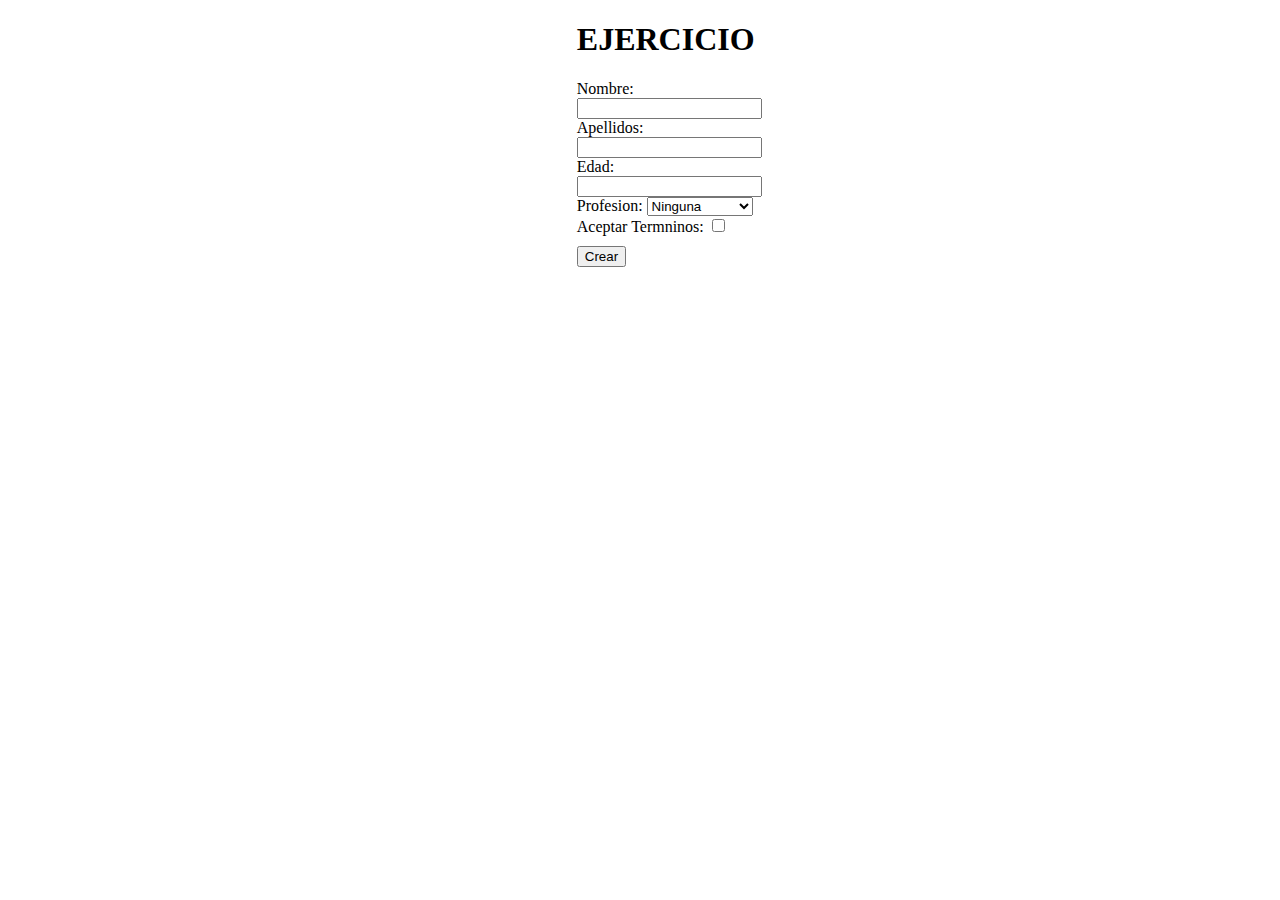
<file: Tema4/index.html>
<!DOCTYPE html>
<html>
	<head lang="es_ES">
		    <meta charset="UTF-8">
		    <title>EJERCICIO</title>
		    <link rel="stylesheet" href="index.css">
		    <script src="ejercicio.js" cache="false"></script>
	</head>

	<body>

		<div>

			<div class="formulario">
				<h1>EJERCICIO</h1>
				<form id="formularioCrearUsuario" action="" method="POST">

					<div class="elemento">
						<label for="nombre" class="etiqueta">Nombre:</label>
						<input id="nombre"></input>
						<div id="erroresNombre" class="error">

						</div>
					</div>

					<div class="elemento">
						<label for="apellidos" class="etiqueta">Apellidos:</label>
						<input id="apellidos"></input>
						<div id="erroresApellidos" class="error">

						</div>
					</div>

					<div class="elemento">
						<label for="edad" class="etiqueta">Edad:</label>
						<input id="edad"></input>
						<div id="erroresEdad" class="error">

						</div>	
					</div>

					<div class="elemento">
						<label for="profesion" class="etiqueta">Profesion:</label>
						<select id="profesion">
							<option>Ninguna</option>
							<option>Profesor</option>
							<option>Limpiador</option>
							<option>Administrador</option>
							<option>Recepcionista</option>
						</select>
					</div>

					<div class="elemento">
						<label for="terminos" class="etiqueta">Aceptar Termninos:</label>
						<input type="checkbox" id="terminos" value="1" />
						<div id="erroresTerminos" class="error">

						</div>	
					</div>

					<div class="boton">
						<input type="submit" value="Crear"></button>	
					</div>

				</form>




			</div>
				<div id="nombreusuario">
					
				</div>
				<div id="apellidosusuario">
					
				</div>
				<div id="edadusuario">
					
				</div>
				<div id="profesionusuario">
					
				</div>			
		</div>

	</body>
</html>
</file>
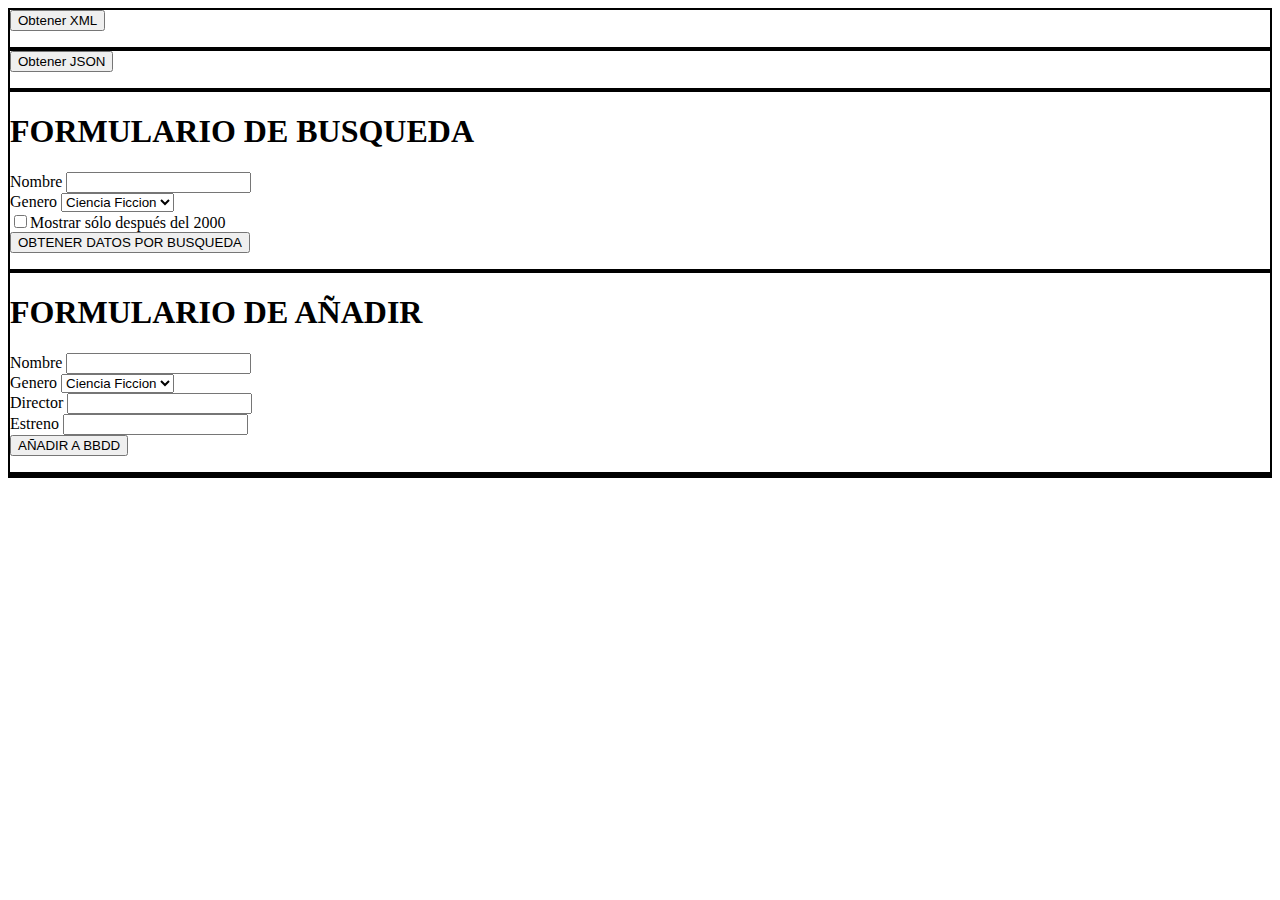
<file: Tema5Tarea1/index.html>
<html lang="es">
	<head>
		<meta http-equiv="Content-type" content="text/html; charset=UTF-8" />
		<title>Tarea</title>
		<link rel="stylesheet" href="css.css">
		<script src="funciones.js" defer></script>
		<script src="https://code.jquery.com/jquery-1.12.4.min.js" defer></script>
	</head>

	<body>
		<div id="spinner">
		</div>
		<div>
			<form id="formularioXML" action="">
				<input type="submit" id="botonSubmitXML" value="Obtener XML">
			</form>
		</div>

		<div>
			<form id="formularioJSON" action="">
				<input type="submit" id="botonSubmitJSON" value="Obtener JSON">
			</form>
		</div>
		<div>
		    <h1>FORMULARIO DE BUSQUEDA</h1>
		    <form id="formularioBusqueda" action="">
		    <div>
		        <label for="nombre">Nombre</label>
		        <input type="text" value="" name="nombre" id="nombre" />
		    </div>    
		    <div>
		    	<label for="genero">Genero</label>
		    	<select id="genero" name="genero">
		    		<option value="ciencia ficcion">Ciencia Ficcion</option>
		    		<option value="fantasia">Fantasia</option>
		    		<option value="suspense">Suspense</option>
		    		<option value="accion">Accion</option>
		    		<option value="">No Importa</option>
		    	</select>
		    </div>
		    <div>
				<input type="checkbox" name="check" id="check">Mostrar sólo después del 2000<br>	   	
		    </div>	
		    <input type="submit" id="botonBusqueda" value="OBTENER DATOS POR BUSQUEDA" />
		    </form>
		</div>
		<div>
		    <h1>FORMULARIO DE AÑADIR</h1>
		    <form id="formularioAñadir" action="">
		    <div>
		        <label for="nombre2">Nombre</label>
		        <input type="text" value="" name="nombre2" id="nombre2" />
		    </div>    
		    <div>
		    	<label for="genero2">Genero</label>
		    	<select id="genero2" name="genero2">
		    		<option value="Ciencia Ficción">Ciencia Ficcion</option>
		    		<option value="Fantasía">Fantasia</option>
		    		<option value="Suspense">Suspense</option>
		    		<option value="Acción">Accion</option>
		    		<option value="">No Importa</option>
		    	</select>    	
		    </div>
		    <div>
		        <label for="director">Director</label>
		        <input type="text" value="" name="director" id="director" />
		    </div> 
		    <div>
		        <label for="estreno">Estreno</label>
		        <input type="text" value="" name="estreno" id="estreno" />
		    </div> 		    		    
		    <input type="submit" id="botonAñadir" value="AÑADIR A BBDD" />
		    </form>
		</div>		
		<div id="resultado">

		</div>		
	</body>
</html>
</file>
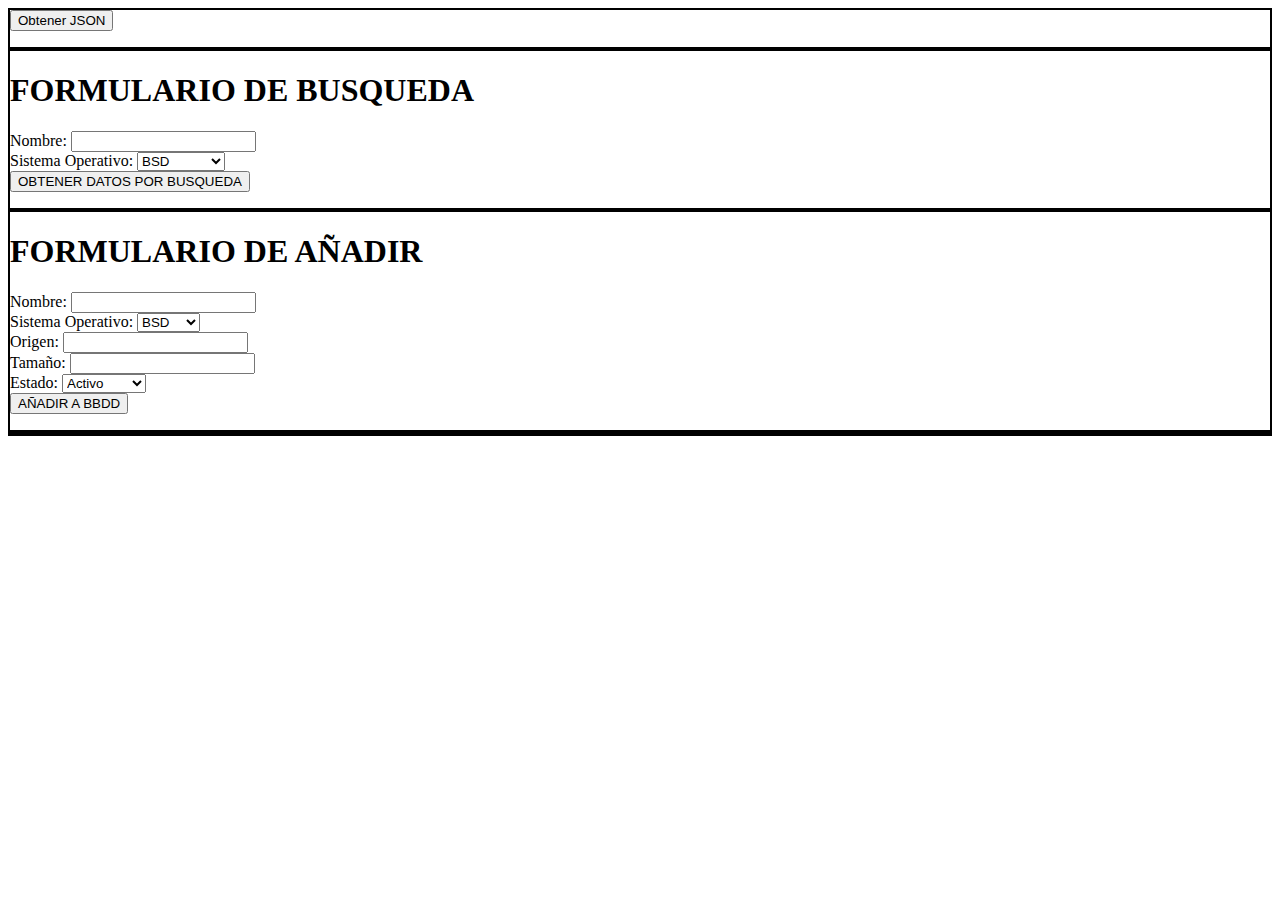
<file: Tema5Tarea2/index.html>
<html lang="es">
	<head>
		<meta http-equiv="Content-type" content="text/html; charset=UTF-8" />
		<title>Tarea</title>
		<link rel="stylesheet" href="css.css">
		<script src="https://ajax.googleapis.com/ajax/libs/jquery/3.2.1/jquery.min.js" defer></script>
		<script src="funciones.js" defer></script>
	</head>

	<body>
		<div id="spinner">
		</div>

		<div>
			<form id="formularioJSON" action="">
				<input type="submit" id="botonSubmitJSON" value="Obtener JSON">
			</form>
		</div>
		<div>
		    <h1>FORMULARIO DE BUSQUEDA</h1>
		    <form id="formularioBusqueda" action="">
		    <div>
		        <label for="nombre">Nombre:</label>
		        <input type="text" value="" name="nombre" id="nombre" />
		    </div>    
		    <div>
		    	<label for="so">Sistema Operativo:</label>
		    	<select id="so" name="so">
		    		<option value="BSD">BSD</option>
		    		<option value="Linux">Linux</option>
		    		<option value="Solaris">Solaris</option>
		    		<option value="">No Importa</option>
		    	</select>
		    </div>
		    <input type="submit" id="botonBusqueda" value="OBTENER DATOS POR BUSQUEDA" />
		    </form>
		</div>
		<div>
		    <h1>FORMULARIO DE AÑADIR</h1>
		    <form id="formularioAñadir" action="">
		    <div>
		        <label for="nombre2">Nombre:</label>
		        <input type="text" value="" name="nombre2" id="nombre2" />
		        <div class="divErrores">
                    
                </div>		        
		    </div>    

		    <div>
		    	<label for="so2">Sistema Operativo:</label>
		    	<select id="so2" name="genero2">
		    		<option value="BSD">BSD</option>
		    		<option value="Linux">Linux</option>
		    		<option value="Solaris">Solaris</option>
		    	</select>    	
		    </div>
		    <div>
		        <label for="origen">Origen:</label>
		        <input type="text" value="" name="origen" id="origen" />
		        <div class="divErrores">
                    
                </div>	
		    </div> 
	    
		    <div>
		        <label for="tamaño">Tamaño:</label>
		        <input type="text" value="" name="tamaño" id="tamaño" />
                <div class="divErrores">
                    
                </div>			        
		    </div>

		    <div>
		    	<label for="estado">Estado:</label>
		    	<select id="estado" name="estado">
		    		<option value="Activo">Activo</option>
		    		<option value="Durmiente">Durmiente</option>
		    	</select>  
		    </div> 		 		    		    
		    <input type="submit" id="botonAñadir" value="AÑADIR A BBDD" />
		    </form>
		</div>		
		<div id="resultado">

		</div>		
	</body>
</html>
</file>
<file: Tema4/index.css>
.formulario{
    width:10%;
    margin:auto;
}

.elemento{
	width:200px;
}

.etiqueta{
	width:200px;
}

.boton{
	width: 100%;
    display: flex;
    justify-content: flex-start;
    margin-top:10px;
}

.error{
	color:red;
}

.inputErroneo{
    border:1px solid red;
    color:white;
    background-color: pink;
}

.inputCorrecto{
    border:1px solid green;
    color:white;
    background-color: aquamarine;
}
</file>
<file: Tema5Tarea1/css.css>
body>div{
    border:2px solid black;
}

#spinner {

  color: black;
  font-size: 20px;
  margin: 100px auto;
  border-radius: 50%;
  position: relative;
    border:0px;
    width: 40px;
    height: 40px;
    position: fixed;
    left:50%;
    top:50%;
    text-align: center;
    display: none;
    z-index: -1;
  -webkit-animation: load4 1.3s infinite linear;
  animation: load4 1.3s infinite linear;
  -webkit-transform: translateZ(0);
  -ms-transform: translateZ(0);
  transform: translateZ(0);
}
@-webkit-keyframes load4 {
  0%,
  100% {
    box-shadow: 0 -3em 0 0.2em, 2em -2em 0 0em, 3em 0 0 -1em, 2em 2em 0 -1em, 0 3em 0 -1em, -2em 2em 0 -1em, -3em 0 0 -1em, -2em -2em 0 0;
  }
  12.5% {
    box-shadow: 0 -3em 0 0, 2em -2em 0 0.2em, 3em 0 0 0, 2em 2em 0 -1em, 0 3em 0 -1em, -2em 2em 0 -1em, -3em 0 0 -1em, -2em -2em 0 -1em;
  }
  25% {
    box-shadow: 0 -3em 0 -0.5em, 2em -2em 0 0, 3em 0 0 0.2em, 2em 2em 0 0, 0 3em 0 -1em, -2em 2em 0 -1em, -3em 0 0 -1em, -2em -2em 0 -1em;
  }
  37.5% {
    box-shadow: 0 -3em 0 -1em, 2em -2em 0 -1em, 3em 0em 0 0, 2em 2em 0 0.2em, 0 3em 0 0em, -2em 2em 0 -1em, -3em 0em 0 -1em, -2em -2em 0 -1em;
  }
  50% {
    box-shadow: 0 -3em 0 -1em, 2em -2em 0 -1em, 3em 0 0 -1em, 2em 2em 0 0em, 0 3em 0 0.2em, -2em 2em 0 0, -3em 0em 0 -1em, -2em -2em 0 -1em;
  }
  62.5% {
    box-shadow: 0 -3em 0 -1em, 2em -2em 0 -1em, 3em 0 0 -1em, 2em 2em 0 -1em, 0 3em 0 0, -2em 2em 0 0.2em, -3em 0 0 0, -2em -2em 0 -1em;
  }
  75% {
    box-shadow: 0em -3em 0 -1em, 2em -2em 0 -1em, 3em 0em 0 -1em, 2em 2em 0 -1em, 0 3em 0 -1em, -2em 2em 0 0, -3em 0em 0 0.2em, -2em -2em 0 0;
  }
  87.5% {
    box-shadow: 0em -3em 0 0, 2em -2em 0 -1em, 3em 0 0 -1em, 2em 2em 0 -1em, 0 3em 0 -1em, -2em 2em 0 0, -3em 0em 0 0, -2em -2em 0 0.2em;
  }
}
@keyframes load4 {
  0%,
  100% {
    box-shadow: 0 -3em 0 0.2em, 2em -2em 0 0em, 3em 0 0 -1em, 2em 2em 0 -1em, 0 3em 0 -1em, -2em 2em 0 -1em, -3em 0 0 -1em, -2em -2em 0 0;
  }
  12.5% {
    box-shadow: 0 -3em 0 0, 2em -2em 0 0.2em, 3em 0 0 0, 2em 2em 0 -1em, 0 3em 0 -1em, -2em 2em 0 -1em, -3em 0 0 -1em, -2em -2em 0 -1em;
  }
  25% {
    box-shadow: 0 -3em 0 -0.5em, 2em -2em 0 0, 3em 0 0 0.2em, 2em 2em 0 0, 0 3em 0 -1em, -2em 2em 0 -1em, -3em 0 0 -1em, -2em -2em 0 -1em;
  }
  37.5% {
    box-shadow: 0 -3em 0 -1em, 2em -2em 0 -1em, 3em 0em 0 0, 2em 2em 0 0.2em, 0 3em 0 0em, -2em 2em 0 -1em, -3em 0em 0 -1em, -2em -2em 0 -1em;
  }
  50% {
    box-shadow: 0 -3em 0 -1em, 2em -2em 0 -1em, 3em 0 0 -1em, 2em 2em 0 0em, 0 3em 0 0.2em, -2em 2em 0 0, -3em 0em 0 -1em, -2em -2em 0 -1em;
  }
  62.5% {
    box-shadow: 0 -3em 0 -1em, 2em -2em 0 -1em, 3em 0 0 -1em, 2em 2em 0 -1em, 0 3em 0 0, -2em 2em 0 0.2em, -3em 0 0 0, -2em -2em 0 -1em;
  }
  75% {
    box-shadow: 0em -3em 0 -1em, 2em -2em 0 -1em, 3em 0em 0 -1em, 2em 2em 0 -1em, 0 3em 0 -1em, -2em 2em 0 0, -3em 0em 0 0.2em, -2em -2em 0 0;
  }
  87.5% {
    box-shadow: 0em -3em 0 0, 2em -2em 0 -1em, 3em 0 0 -1em, 2em 2em 0 -1em, 0 3em 0 -1em, -2em 2em 0 0, -3em 0em 0 0, -2em -2em 0 0.2em;
  }
}
</file>
<file: Tema5Tarea2/css.css>
body>div{
    border:2px solid black;
}

#spinner {

  color: black;
  font-size: 20px;
  margin: 100px auto;
  border-radius: 50%;
  position: relative;
    border:0px;
    width: 40px;
    height: 40px;
    position: fixed;
    left:50%;
    top:50%;
    text-align: center;
    display: none;
    z-index: -1;
  -webkit-animation: load4 1.3s infinite linear;
  animation: load4 1.3s infinite linear;
  -webkit-transform: translateZ(0);
  -ms-transform: translateZ(0);
  transform: translateZ(0);
}
@-webkit-keyframes load4 {
  0%,
  100% {
    box-shadow: 0 -3em 0 0.2em, 2em -2em 0 0em, 3em 0 0 -1em, 2em 2em 0 -1em, 0 3em 0 -1em, -2em 2em 0 -1em, -3em 0 0 -1em, -2em -2em 0 0;
  }
  12.5% {
    box-shadow: 0 -3em 0 0, 2em -2em 0 0.2em, 3em 0 0 0, 2em 2em 0 -1em, 0 3em 0 -1em, -2em 2em 0 -1em, -3em 0 0 -1em, -2em -2em 0 -1em;
  }
  25% {
    box-shadow: 0 -3em 0 -0.5em, 2em -2em 0 0, 3em 0 0 0.2em, 2em 2em 0 0, 0 3em 0 -1em, -2em 2em 0 -1em, -3em 0 0 -1em, -2em -2em 0 -1em;
  }
  37.5% {
    box-shadow: 0 -3em 0 -1em, 2em -2em 0 -1em, 3em 0em 0 0, 2em 2em 0 0.2em, 0 3em 0 0em, -2em 2em 0 -1em, -3em 0em 0 -1em, -2em -2em 0 -1em;
  }
  50% {
    box-shadow: 0 -3em 0 -1em, 2em -2em 0 -1em, 3em 0 0 -1em, 2em 2em 0 0em, 0 3em 0 0.2em, -2em 2em 0 0, -3em 0em 0 -1em, -2em -2em 0 -1em;
  }
  62.5% {
    box-shadow: 0 -3em 0 -1em, 2em -2em 0 -1em, 3em 0 0 -1em, 2em 2em 0 -1em, 0 3em 0 0, -2em 2em 0 0.2em, -3em 0 0 0, -2em -2em 0 -1em;
  }
  75% {
    box-shadow: 0em -3em 0 -1em, 2em -2em 0 -1em, 3em 0em 0 -1em, 2em 2em 0 -1em, 0 3em 0 -1em, -2em 2em 0 0, -3em 0em 0 0.2em, -2em -2em 0 0;
  }
  87.5% {
    box-shadow: 0em -3em 0 0, 2em -2em 0 -1em, 3em 0 0 -1em, 2em 2em 0 -1em, 0 3em 0 -1em, -2em 2em 0 0, -3em 0em 0 0, -2em -2em 0 0.2em;
  }
}
@keyframes load4 {
  0%,
  100% {
    box-shadow: 0 -3em 0 0.2em, 2em -2em 0 0em, 3em 0 0 -1em, 2em 2em 0 -1em, 0 3em 0 -1em, -2em 2em 0 -1em, -3em 0 0 -1em, -2em -2em 0 0;
  }
  12.5% {
    box-shadow: 0 -3em 0 0, 2em -2em 0 0.2em, 3em 0 0 0, 2em 2em 0 -1em, 0 3em 0 -1em, -2em 2em 0 -1em, -3em 0 0 -1em, -2em -2em 0 -1em;
  }
  25% {
    box-shadow: 0 -3em 0 -0.5em, 2em -2em 0 0, 3em 0 0 0.2em, 2em 2em 0 0, 0 3em 0 -1em, -2em 2em 0 -1em, -3em 0 0 -1em, -2em -2em 0 -1em;
  }
  37.5% {
    box-shadow: 0 -3em 0 -1em, 2em -2em 0 -1em, 3em 0em 0 0, 2em 2em 0 0.2em, 0 3em 0 0em, -2em 2em 0 -1em, -3em 0em 0 -1em, -2em -2em 0 -1em;
  }
  50% {
    box-shadow: 0 -3em 0 -1em, 2em -2em 0 -1em, 3em 0 0 -1em, 2em 2em 0 0em, 0 3em 0 0.2em, -2em 2em 0 0, -3em 0em 0 -1em, -2em -2em 0 -1em;
  }
  62.5% {
    box-shadow: 0 -3em 0 -1em, 2em -2em 0 -1em, 3em 0 0 -1em, 2em 2em 0 -1em, 0 3em 0 0, -2em 2em 0 0.2em, -3em 0 0 0, -2em -2em 0 -1em;
  }
  75% {
    box-shadow: 0em -3em 0 -1em, 2em -2em 0 -1em, 3em 0em 0 -1em, 2em 2em 0 -1em, 0 3em 0 -1em, -2em 2em 0 0, -3em 0em 0 0.2em, -2em -2em 0 0;
  }
  87.5% {
    box-shadow: 0em -3em 0 0, 2em -2em 0 -1em, 3em 0 0 -1em, 2em 2em 0 -1em, 0 3em 0 -1em, -2em 2em 0 0, -3em 0em 0 0, -2em -2em 0 0.2em;
  }
}

.inputCorrecto{
    border:1px solid green;
}

.inputErroneo{
    border:1px solid red;
}

.divErrores{
    color:red;
}
</file>
